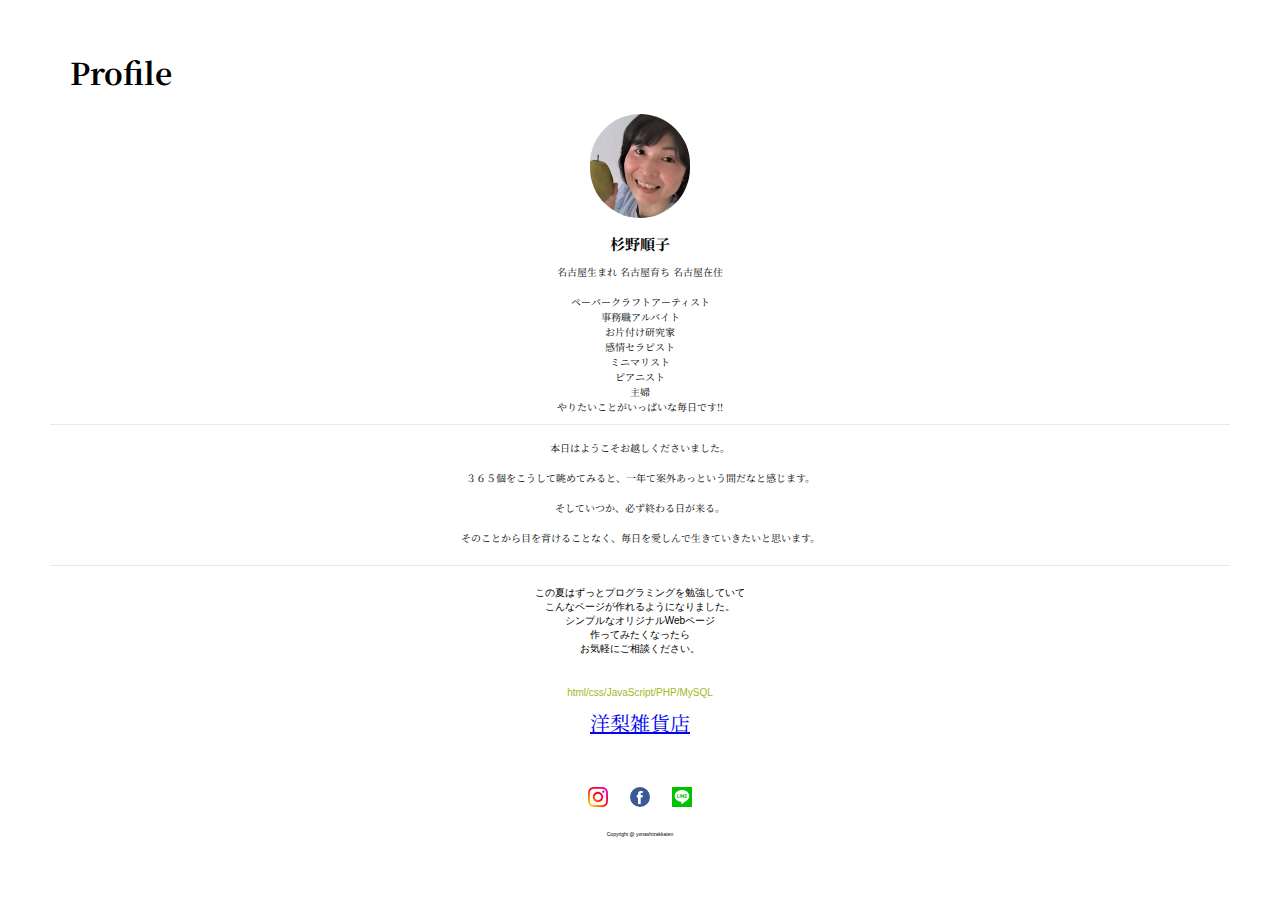
<file: profile.html>
<!DOCTYPE html>
<html lang="ja">
    <head>
        <meta charset="UTF-8">
        <meta http-equiv="X-UA-Compatible" content="IE=edge">
            <!--
            レスポンシブの設定
            ・viewportの設定
        -->
        <meta name="viewport" content="width=device-width, initial-scale=1.0">
        <!-- このサイトは何か 説明する場所 -->
        <meta name="description" content="４ｃｍの紙日記作者プロフィール">
        <link rel="icon" href="img\1539929659204.jpg">
        <!-- タイトルの設定 -->
        <title>作者プロフィール/紙日記</title>

        <!-- Bootstrap CSS -->
        <link href="https://cdn.jsdelivr.net/npm/bootstrap@5.0.0-beta1/dist/css/bootstrap.min.css" rel="stylesheet" integrity="sha384-giJF6kkoqNQ00vy+HMDP7azOuL0xtbfIcaT9wjKHr8RbDVddVHyTfAAsrekwKmP1" crossorigin="anonymous">    
        <!--スタイルシート-->
        <link href="https://fonts.googleapis.com/css2?family=Noto+Serif+JP:wght@200&display=swap" rel="stylesheet">
        <link rel="stylesheet" href="style.css">
    </head>

    <body>
        <!-- headerタグの作成 -->
        <header>
            <h1 class="block-header">
                    <span class="kyokasho">Profile</span>
            </h1>
        </header>

        <!-- mainタグの作成
            ・profileとaisatsuとtop-linkの箱を作成する
            →divタグを使っていきます
        -->
            <main class="block-main">

                <!-- profileの箱-->
                    <div class="box-profile">
                        <div class="item-list">
                            <span class="kyokasho">
                                
                                <img src="img/IMG_20210428_174242.jpg" alt="プロフィール画像" class="image-size">
                                <b>杉野順子</b>
                                
                                <p>名古屋生まれ 名古屋育ち 名古屋在住<br><br>
                                
                                ペーパークラフトアーティスト<br>
                                事務職アルバイト<br>
                                お片付け研究家<br>
                                感情セラピスト<br>
                                ミニマリスト<br>
                                ピアニスト<br>
                                主婦<br>

                                やりたいことがいっぱいな毎日です!!</p>
                            </span>
                        </div>
                    </div>

                    <div class="ditch"></div>

                <!-- aisatsuの箱-->
                <div class="box-aisatsu">
                    <span class="kyokasho">
                        <br>
                        本日はようこそお越しくださいました。<br><br>
                        ３６５個をこうして眺めてみると、一年て案外あっという間だなと感じます。<br><br>
                        そしていつか、必ず終わる日が来る。<br><br>
                        そのことから目を背けることなく、毎日を愛しんで生きていきたいと思います。<br>
                    </span>
                </div>


                    <div class="ditch"></div>

                

                    <!-- worksの箱-->
                    <div class="works">
                        <div class="work_coment">
                            <p>この夏はずっとプログラミングを勉強していて<br>
                            こんなページが作れるようになりました。<br>
                            シンプルなオリジナルWebページ<br>
                            作ってみたくなったら<br>
                            お気軽にご相談ください。</p><br> 
                        </div>    
                            
                            <p class="color-yellow">html/css/JavaScript/PHP/MySQL</p>
                    </div>


                <!-- top_linkの箱-->
                <div class="box-index_link">
                        <a href="/PaperDiary/">洋梨雑貨店</a>
                </div>

            <!-- footer-->
                <footer class="block-footer">
                    <ul class="icon-list">
                        <li>
                            <a href="https://www.instagram.com/yonashi3/?hl=ja">
                                <img src="img/instagram.svg" alt="インスタアイコン" class="icon-size">
                            </a>
                        </li>
                        <li>
                            <a href="https://www.facebook.com/yonashizakkaten">
                                <img src="img/facebook.svg" alt="フェイスブックアイコン" class="icon-size">
                            </a>
                        </li>
                        <li>
                            <a href="https://line.me/R/ti/p/%40848qxhlm">
                                <img src="img/line.svg" alt="ラインアイコン" class="icon-size">
                            </a>
                        </li>
                    </ul>



                    <p>Copyright @ yonashizakkaten</p>
                </footer>

            </main>    
    </body>
</html>
</file>
<file: style.css>
/*
[header]
*/
body {
  font-family: Arial, Helvetica, sans-serif;
  margin: 50px;
  min-width: 1076px;
}

/*
*[main]
*/
.kyokasho {
  font-family: "Noto Serif JP", serif;
}

/*click-info*/
.box-calendar {
  min-width: 100px;
  text-align: center;
  font-size: 12px;
  margin-bottom: 40px;
}

/*moji-ban*/
.box-calendar-waku {
  /* margin-top: 30px; */
  padding: 30px;
  /* width: 1180px; */
  height: 200px;
  overflow-y: scroll;
  overflow-x: hidden;
}

.box-calendar-month {
  text-align: center;
}

table {
  margin: auto;
  text-align: center;
  font-size: 14px;
}

.box-calendar-day {
  list-style: none;
  text-align: center;
  margin: 20px 50px 30px;
}

table td {
  padding: 3px 5px;
}

/*
.box-calendar {
min-width: 100px;
text-align: center;
font-size: 12px;
margin-bottom: 40px;
}

.box-calendar-waku {
margin: auto;
text-align: center;
width: 200px;
height: 200px;
}
*/
.box-profile_link {
  font-family: "Noto Serif JP", serif;
  font-size: 30px;
  margin: 80px 0 20px;
}

/*
*[profile-main]
*/
.block-main {
  text-align: center;
}

.item-list {
  width: 100%;
  max-width: 348px;
  margin: 0 auto;
}

.item-list b {
  display: block;
  font-size: 15px;
  font-weight: bold;
  margin: 10px;
}

.item-list p {
  font-size: 15px;
}

.kyokasho {
  font-family: "Noto serif JP", serif;
}

.work_coment {
  font-size: 10px;
  margin-top: 20px;
}

.image-size {
  width: 100px;
  height: auto;
  border-radius: 50px;
}

.ditch {
  height: 1px;
  background-color: #efe7e7;
}

.color-yellow {
  color: rgb(160, 184, 28);
  font-size: 10px;
}

.box-aisatsu {
  font-family: "Noto Serif JP", serif;
  font-size: 10px;
}

.box-index_link {
  font-family: "Noto Serif JP", serif;
  font-size: 30px;
  margin: 20px 0px 20px 890px;
}

/*
[icon]
*/
.icon-list {
  list-style: none;
  width: 100%;
  max-width: 247px;
  margin: 50px auto 20px;
  padding: 0;
  display: flex;
  justify-content: center;
  align-items: center;
}

.icon-list li {
  margin-right: 22px;
}

.icon-list li:last-child {
  margin-right: 0;
}

.icon-size {
  width: 20px;
  height: 20px;
}

/* [footer] */
.block-footer p {
  text-align: center;
  font-size: 5px;
}

/* sumaho-stylesheet */
@media screen and (max-width: 599px) {
  body {
      min-width: 100%;
  }

  .icon-list {
      min-width: 100%;
  }

  .item-list {
      min-width: 100%;
  }

  /*
[header]
*/
  body {
      font-family: Arial, Helvetica, sans-serif;
  }

  .block-header {
      font-size: 40px;
  }

  /*
*[main]
*/
  .kyokasho {
      font-family: "Noto Serif JP", serif;
  }

  /*click-info*/
  .box-calendar {
      text-align: left;
      font-size: 20px;
      margin: 30px;
  }

  /*moji-ban*/
  .box-calendar-waku {
      width: 380px;
      height: 300px;
      overflow-y: scroll;
      overflow-x: scroll;
  }

  .box-calendar-month {
      text-align: center;
  }

  table {
      margin: auto;
      text-align: center;
      font-size: 15px;
  }

  .box-calendar-day {
      margin: 20px;
  }

  table td {
      padding: 5px;
  }

  .box-profile_link {
      font-family: "Noto Serif JP", serif;
      font-size: 30px;
      margin: 40px;
      text-align: center
  }

  /*
[icon]
*/
  .icon-list {
      list-style: none;
      width: 100%;
      max-width: 247px;
      margin: 50px auto 20px;
      padding: 0;
      display: flex;
      justify-content: center;
      align-items: center;
  }

  .icon-list li {
      margin-right: 22px;
  }

  .icon-list li:last-child {
      margin-right: 0;
  }

  .icon-size {
      width: 30px;
      height: 30px;
  }

  /* [footer] */
  .block-footer p {
      text-align: center;
      font-size: 5px;
  }
}

/*
*[sumaho-profile]
*/
/*[header]*/
body {
  font-family: Arial, Helvetica, sans-serif;
}

.block-header {
  font-size: 30px;
  margin-left: 20px;
}

.block-main {
  text-align: center;
}

.item-list {
  width: 100%;
  min-width-width: 100%;
  margin: 0 auto;
}

.item-list b {
  display: block;
  font-size: 15px;
  font-weight: bold;
  margin: 10px;
}

.item-list p {
  font-size: 10px;
}

.kyokasho {
  font-family: "Noto serif JP", serif;
}

.work_coment {
  font-size: 10px;
  margin-top: 20px;
}

.image-size {
  width: 100px;
  height: auto;
  border-radius: 50px;
}

.ditch {
  height: 1px;
  background-color: #efe7e7;
}

.color-yellow {
  color: rgb(160, 184, 28);
  font-size: 10px;
}

.box-aisatsu {
  font-family: "Noto Serif JP", serif;
  font-size: 10px;
  margin-bottom: 20px;
}

.box-index_link {
  font-family: "Noto Serif JP", serif;
  font-size: 20px;
  margin: auto;
}
</file>
